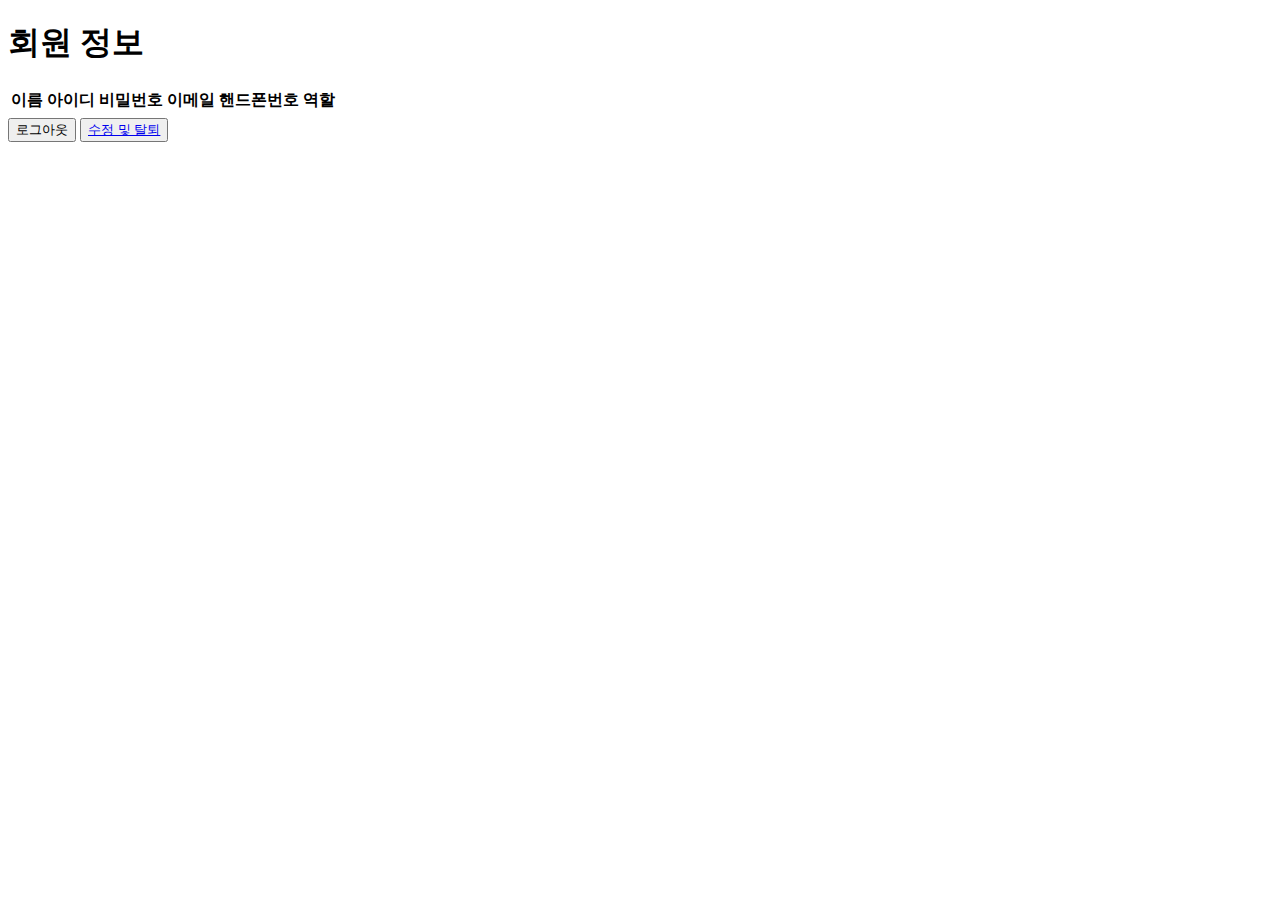
<file: spring/demo/src/main/resources/templates/user.html>
<!DOCTYPE html>
<html lang="en" xmlns:th="http://www.w3.org/1999/xhtml">
<head>
    <meta charset="UTF-8">
    <title>Title</title>
</head>
<body>
    <h1>회원 정보</h1>
    <div>
        <form th:action="@{/user}" method="post">
            <table class="table">
                <thead class="table-dark">
                <tr class="text-center">
                    <th>이름</th>
                    <th>아이디</th>
                    <th>비밀번호</th>
                    <th>이메일</th>
                    <th>핸드폰번호</th>
                    <th>역할</th>
                </tr>
                </thead>
                <tbody>
                <tr class="text-start" th:each="user: ${user}">
                    <td >
                        <a th:text="${user.username}"></a>
                    </td>
                    <td><span th:text="${user.userid}"></span></td>
                    <td th:text="${user.password}"></td>
                    <td th:text="${user.email}"></td>
                    <td th:text="${user.phone}"></td>
                    <td th:text="${user.role}"></td>
                </tr>
                </tbody>
            </table>
            <div class="main">
                <div class="userpage">
                    <div class="btn-group">
                        <button onclick="location.href='/logout'" type="button" class="logout-btn">로그아웃</button>
                        <button class="update"><a href="/update">수정 및 탈퇴</a></button>
                    </div>
                </div>
            </div>
        </form>
    </div>
</body>
</html>
</file>
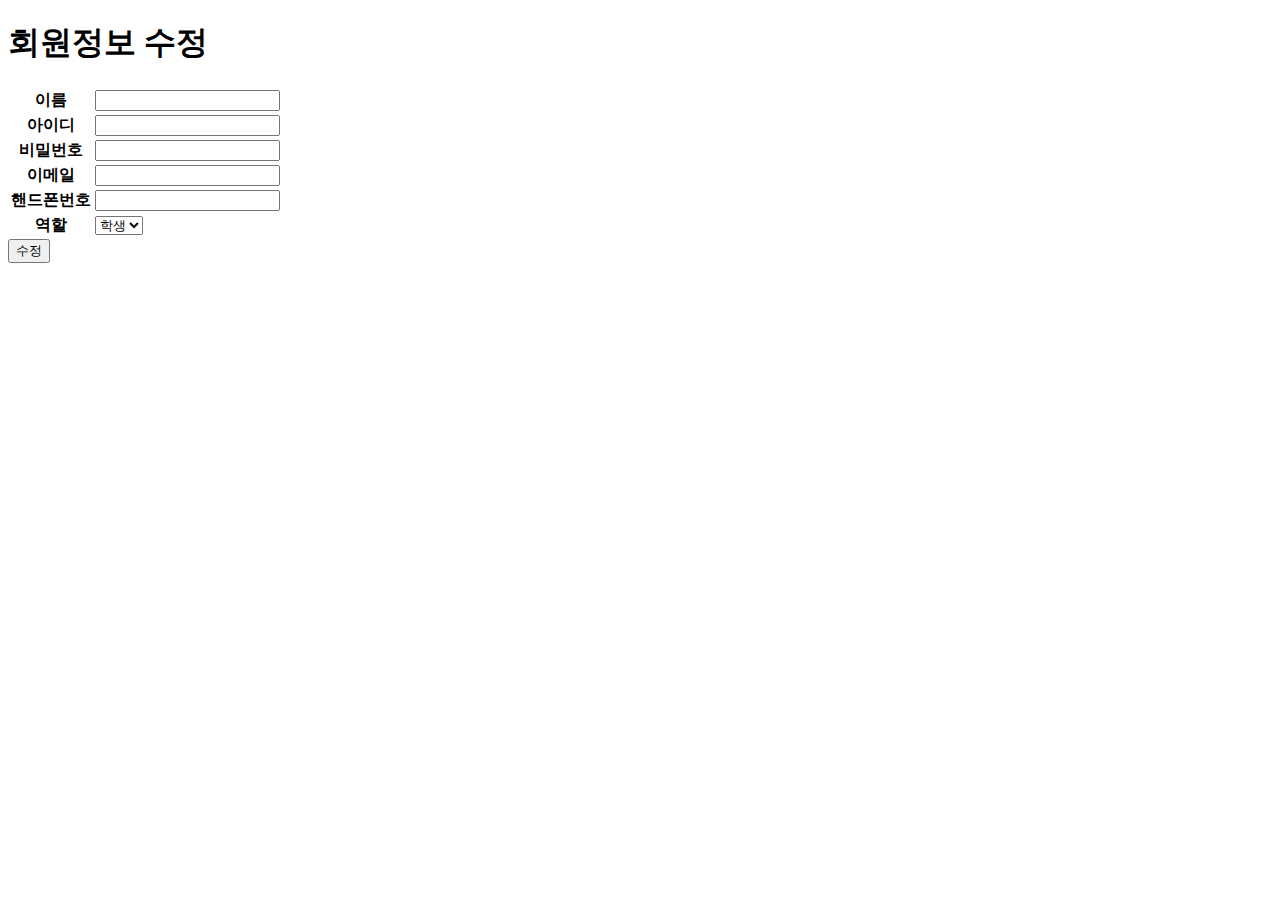
<file: spring/demo/src/main/resources/templates/userupdate.html>
<!DOCTYPE html>
<html lang="en" xmlns:th="http://www.w3.org/1999/xhtml">
<head>
    <meta charset="UTF-8">
    <title>Title</title>
</head>
<body>
  <h1>회원정보 수정</h1>
  <div>
    <form th:action="@{/update}" method="post">
      <table>
        <tbody>
            <th>이름</th>
            <td>
              <input type="text" th:value="${updateUser.username}" name="username"/>
            </td>
          </tr>
          <tr>
            <th>아이디</th>
            <td>
              <input type="text" th:value="${updateUser.userid}" name="userid" />
            </td>
          </tr>
            <tr>
              <th>비밀번호</th>
              <td>
                <input type="text" th:value="${updateUser.password}" name="password" />
              </td>
            </tr>
          <tr>
            <th>이메일</th>
            <td>
              <input type="text" th:value="${updateUser.email}" name="email"/>
            </td>
          </tr>
          <tr>
            <th>핸드폰번호</th>
            <td>
              <input type="text" th:value="${updateUser.phone}" name="phone" />
            </td>
          </tr>
          <tr>
            <th>역할</th>
            <td>
              <select name="role" th:value="${updateUser.role}">
                <option value="학생" selected>학생</option>
                <option value="교수">교수</option>
              </select>
            </td>
          </tr>
        </tbody>
      </table>
      <div>
        <button type="submit">수정</button>
      </div>
    </form>
  </div>
</body>
</html>
</file>
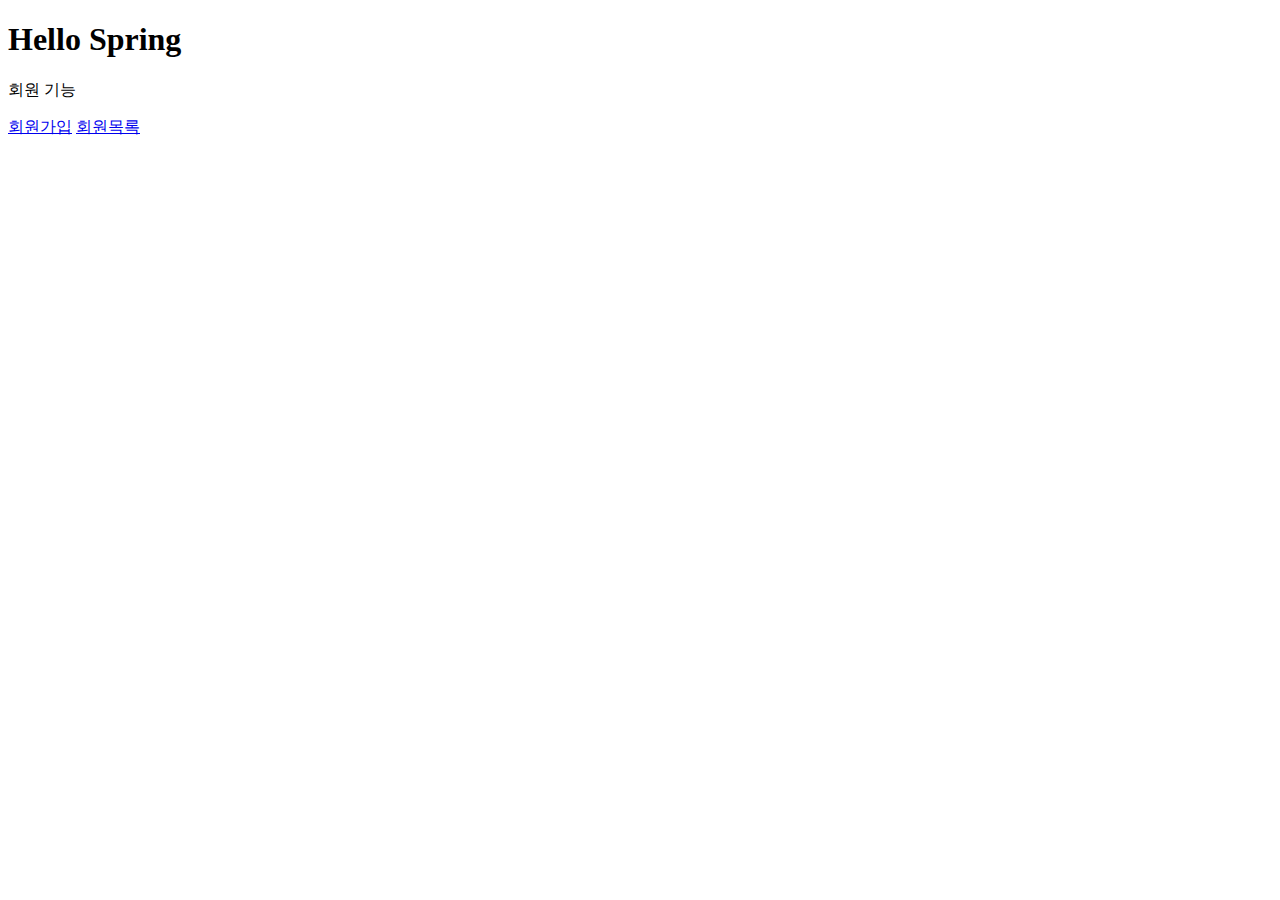
<file: spring/hello-spring/src/main/resources/templates/home.html>
<!DOCTYPE html>
<html lang="en" xmlns:th="http://www.thymeleaf.org">
<head>
    <meta charset="UTF-8">
    <title>Home</title>
</head>
<body>
<div class="container">
  <div>
    <h1>Hello Spring</h1>
    <p>회원 기능</p>
    <p>
      <a href="/members/new">회원가입</a>
      <a href="/members">회원목록</a>
    </p>
  </div>
</div>
</body>
</html>
</file>
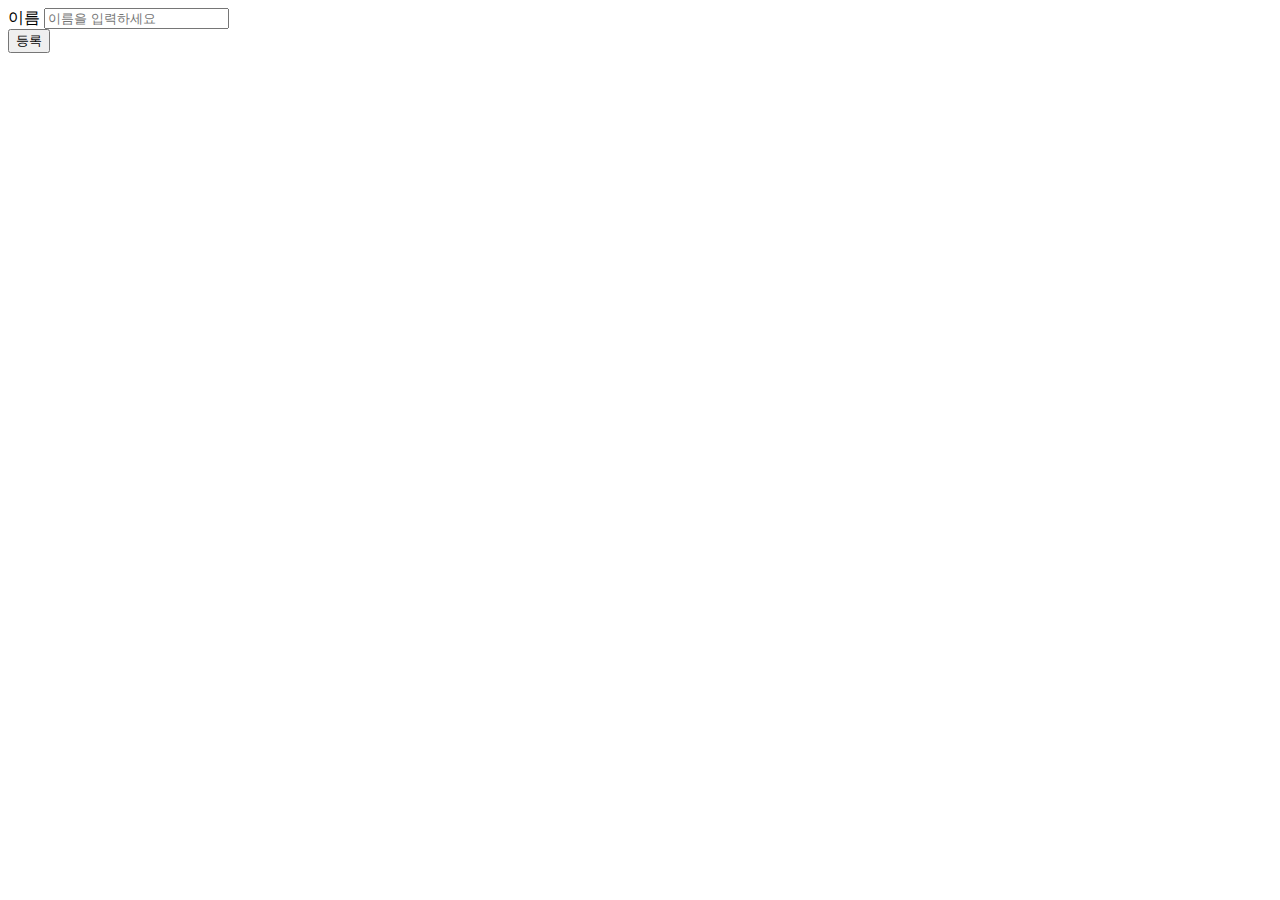
<file: spring/hello-spring/src/main/resources/templates/members/createMemberForm.html>
<!DOCTYPE html>
<html lang="en" xmlns:th="http://www.tyhmeleaf.org">
<head>
    <meta charset="UTF-8">
    <title>createMember</title>
</head>
<body>
<div class="container">
  <form action="/members/new" method="post">
    <div class="form-group">
      <label for="name">이름</label>
      <input type="text" name="name" id="name" placeholder="이름을 입력하세요">
    </div>
    <button type="submit">등록</button>
  </form>
</div>
</body>
</html>
</file>
